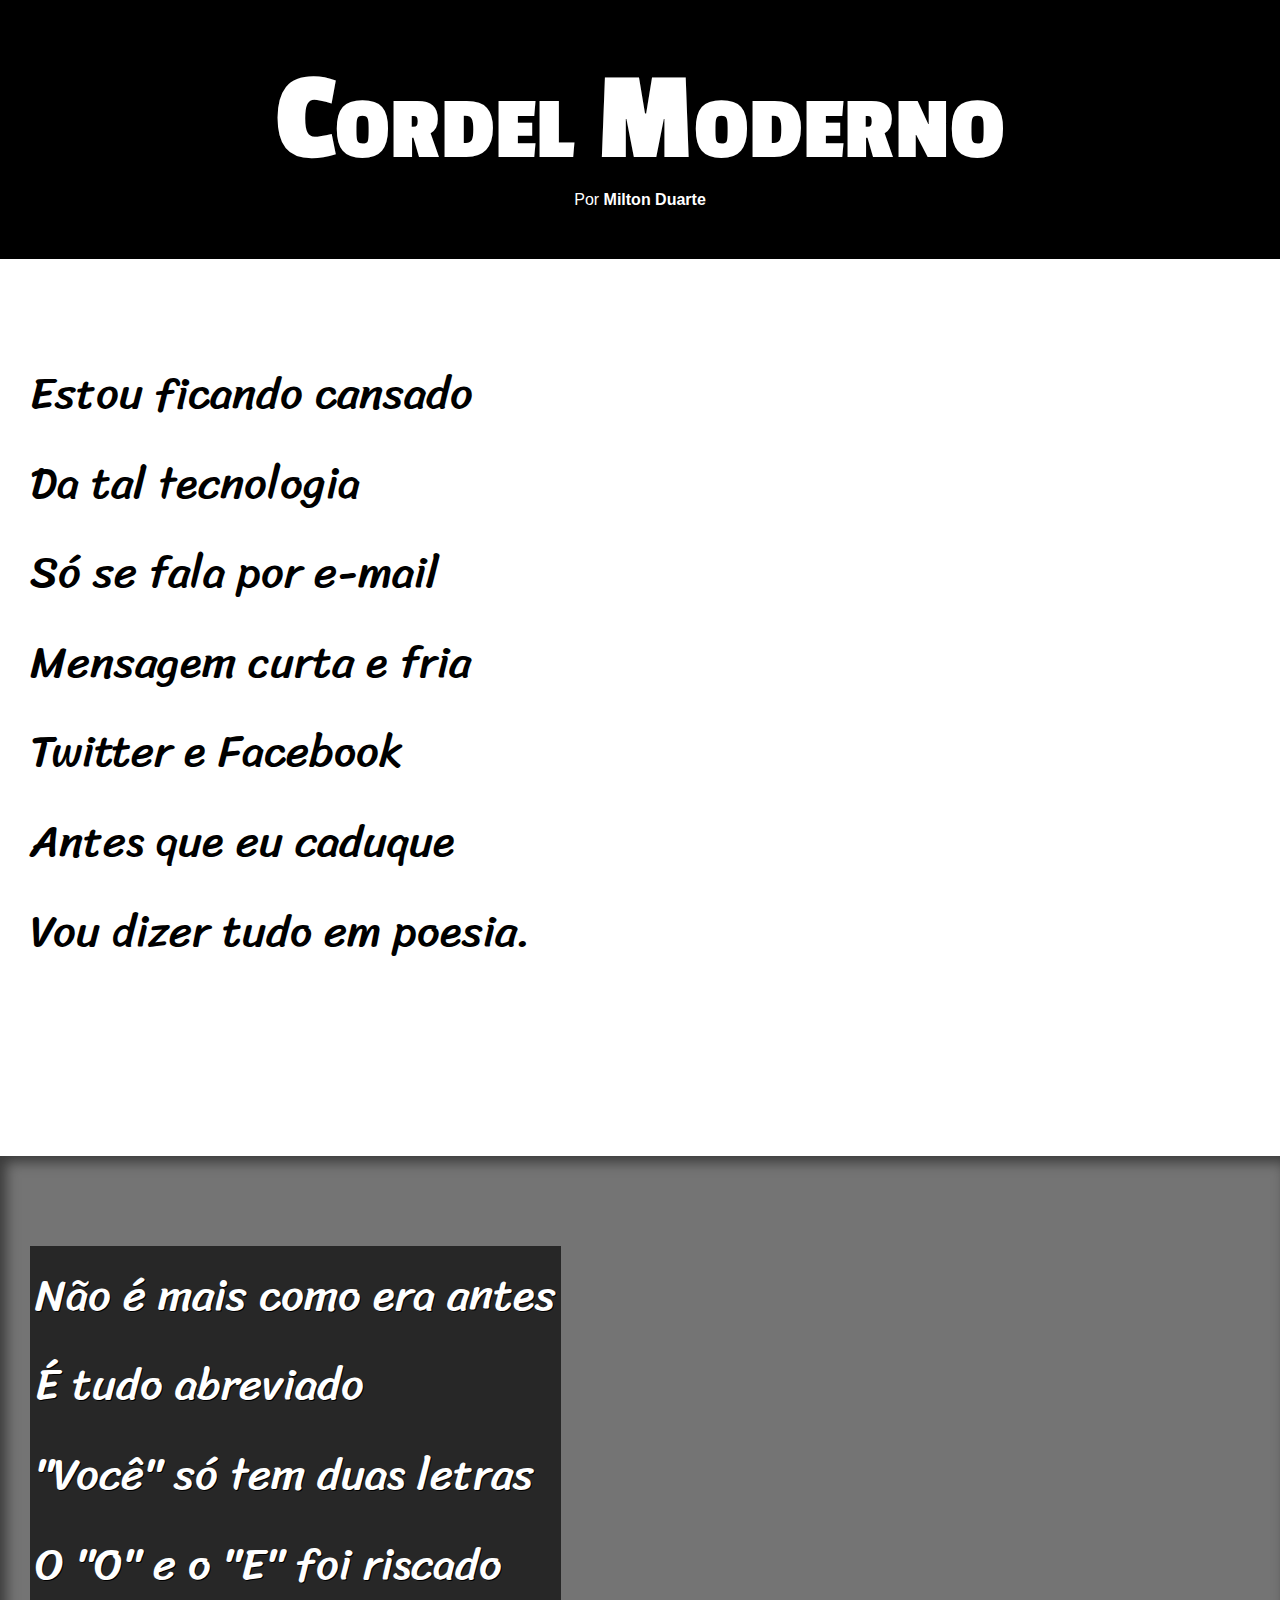
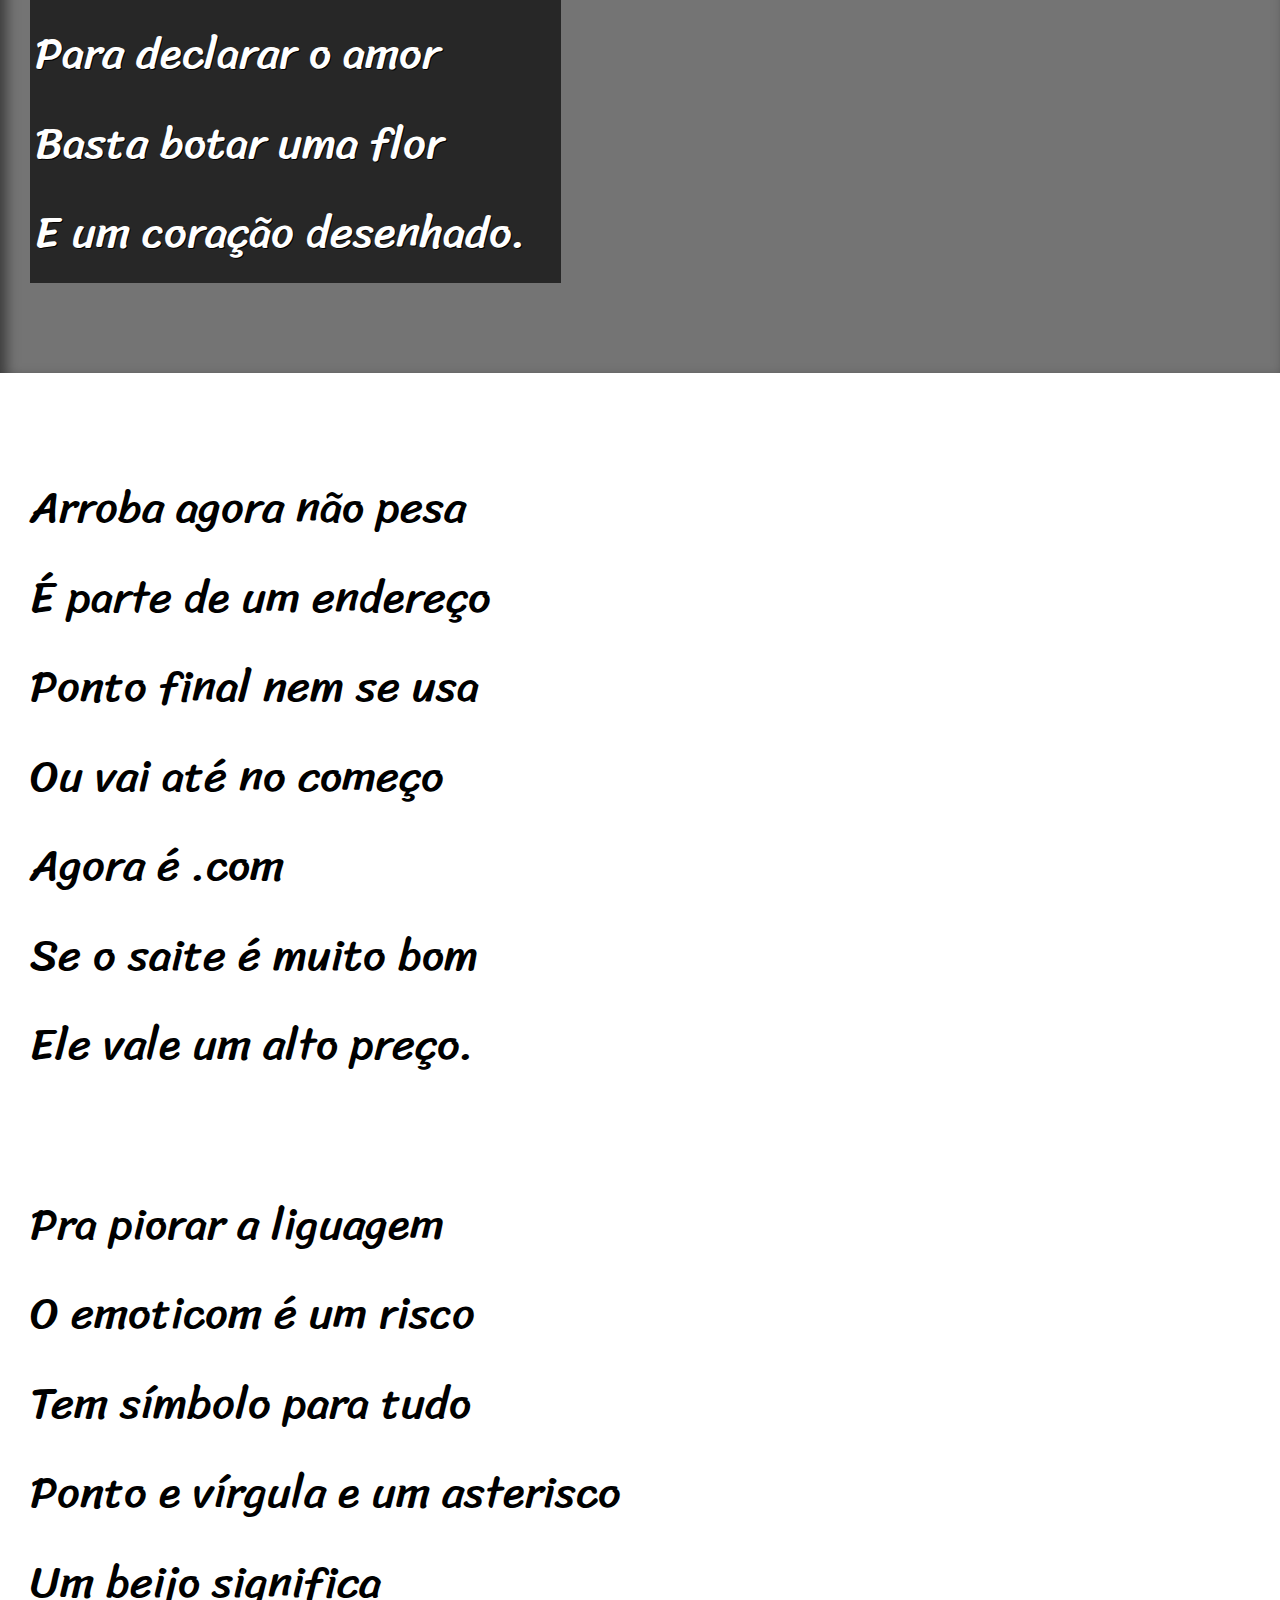
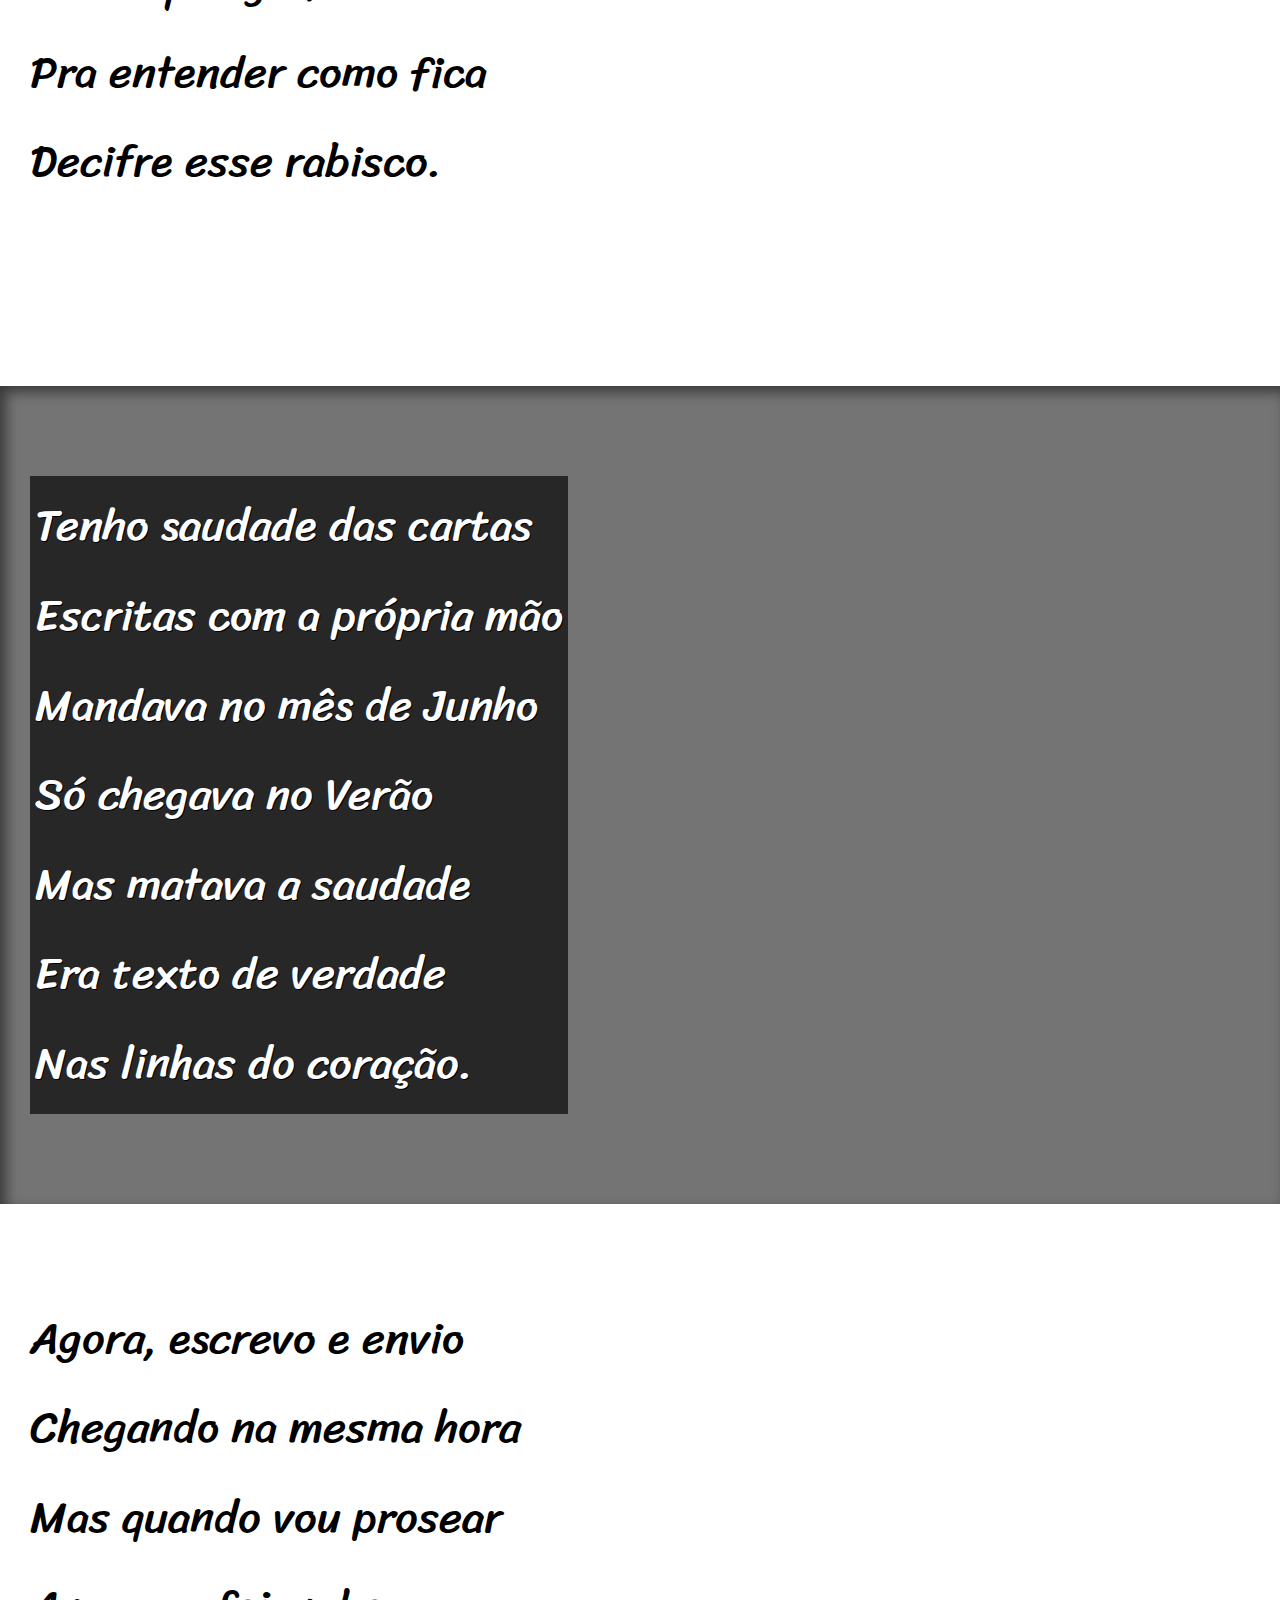
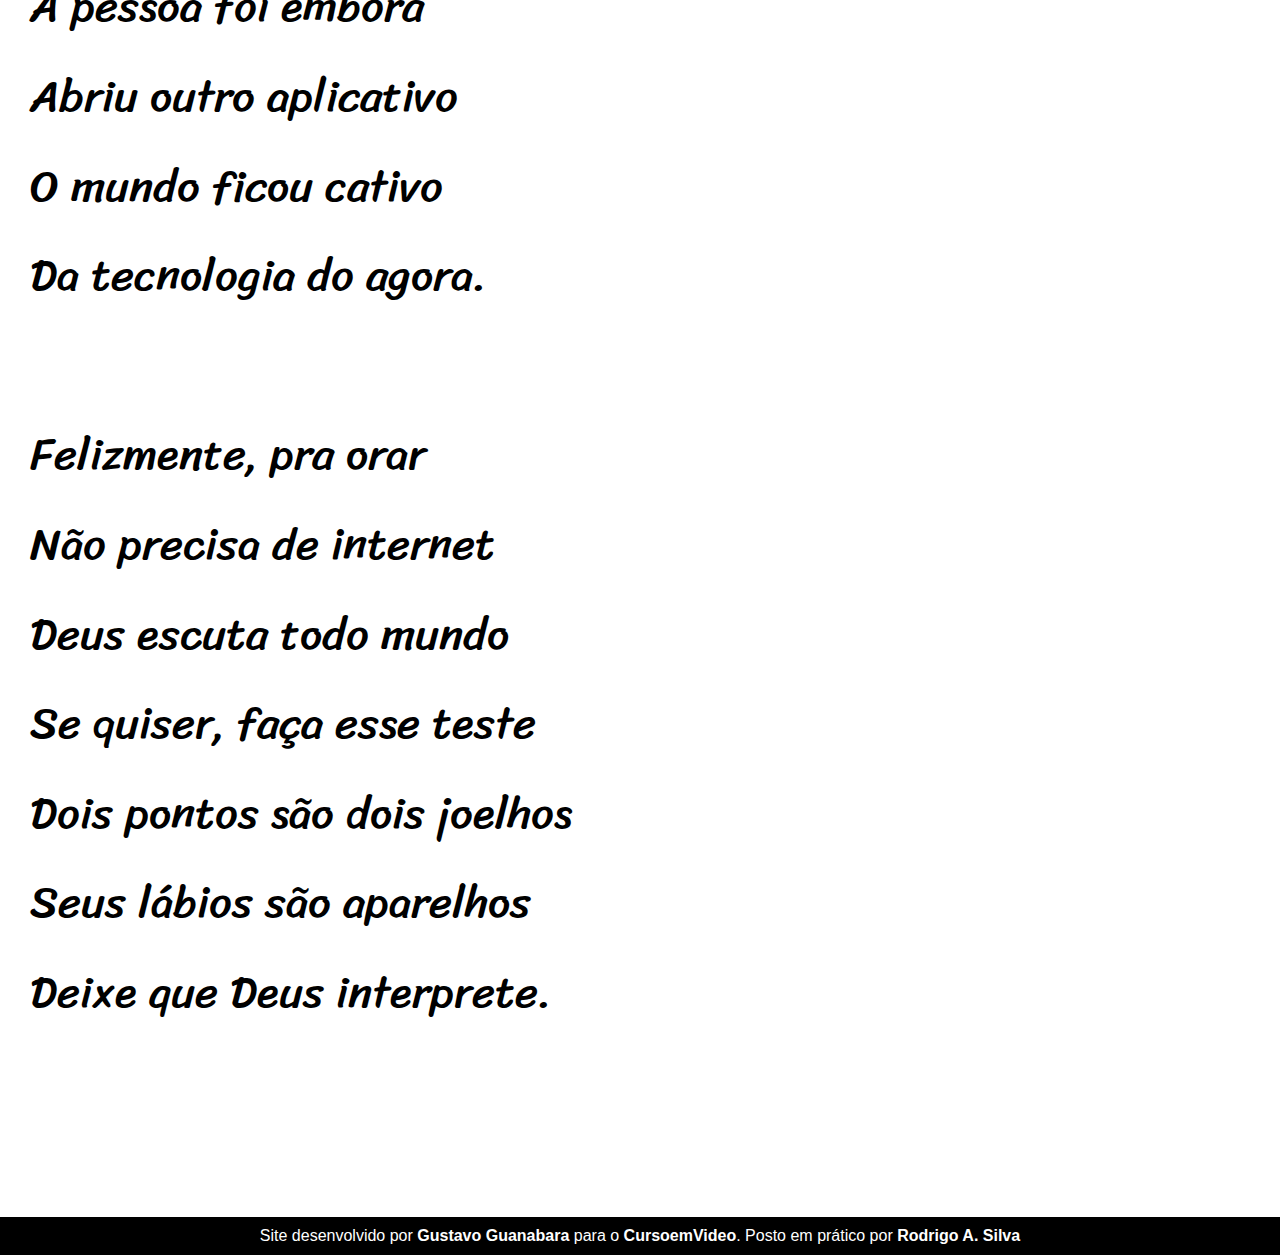
<file: index.html>
<!DOCTYPE html>
<html lang="pt-br">
<head>
    <meta charset="UTF-8">
    <meta name="viewport" content="width=device-width, initial-scale=1.0">
    <title>Cordel Moderno</title>
    <link rel="stylesheet" href="style.css">
</head>
<body>
    <header>
        <h1>Cordel Moderno</h1>

        <p>
            Por <a href="https://www.recantodasletras.com.br/poesias/3186743" target="_blank">Milton Duarte</a>
        </p>
    </header>

    <section class="normal">
        <p>
            Estou ficando cansado <br>
            Da tal tecnologia <br>
            Só se fala por e-mail <br>
            Mensagem curta e fria <br>
            Twitter e Facebook <br>
            Antes que eu caduque <br>
            Vou dizer tudo em poesia.
        </p>
    </section>

    <section class="imagem" id="img01">
        <p>
            Não é mais como era antes <br>
            É tudo abreviado <br>
            "Você" só tem duas letras <br>
            O "O" e o "E" foi riscado <br>
            Para declarar o amor <br>
            Basta botar uma flor <br>
            E um coração desenhado.
        </p>
    </section>

    <section class="normal">
        
        <p>
            Arroba agora não pesa <br>
            É parte de um endereço <br>
            Ponto final nem se usa <br>
            Ou vai até no começo <br>
            Agora é .com <br>
            Se o saite é muito bom <br>
            Ele vale um alto preço. <br>
        </p>
        <p>
            Pra piorar a liguagem <br>
            O emoticom é um risco <br>
            Tem símbolo para tudo <br>
            Ponto e vírgula e um asterisco <br>
            Um beijo significa <br>
            Pra entender como fica <br>
            Decifre esse rabisco.
        </p>
    </section>

    <section class="imagem" id="img02">
        <p>
            Tenho saudade das cartas <br>
            Escritas com a própria mão <br>
            Mandava no mês de Junho <br>
            Só chegava no Verão <br>
            Mas matava a saudade <br>
            Era texto de verdade <br>
            Nas linhas do coração.
        </p>
    </section>

    <section class="normal">
        <p>
            Agora, escrevo e envio <br>
            Chegando na mesma hora <br>
            Mas quando vou prosear <br>
            A pessoa foi embora <br>
            Abriu outro aplicativo <br>
            O mundo ficou cativo <br>
            Da tecnologia do agora.
        </p>
        <p>
            Felizmente, pra orar <br>
            Não precisa de internet <br>
            Deus escuta todo mundo <br>
            Se quiser, faça esse teste <br>
            Dois pontos são dois joelhos <br>
            Seus lábios são aparelhos <br>
            Deixe que Deus interprete.
        </p>
    </section>

    <footer>
        <p>Site desenvolvido por <a href="https://gustavoguanabara.github.io" target="_blank">Gustavo Guanabara</a> para o <a href="https://www.cursoemvideo.com/" target="_blank">CursoemVideo</a>. Posto em prático por <a href="https://github.com/Rodrigo-A-S">Rodrigo A. Silva</a></p>
    </footer>
</body>
</html>
</file>
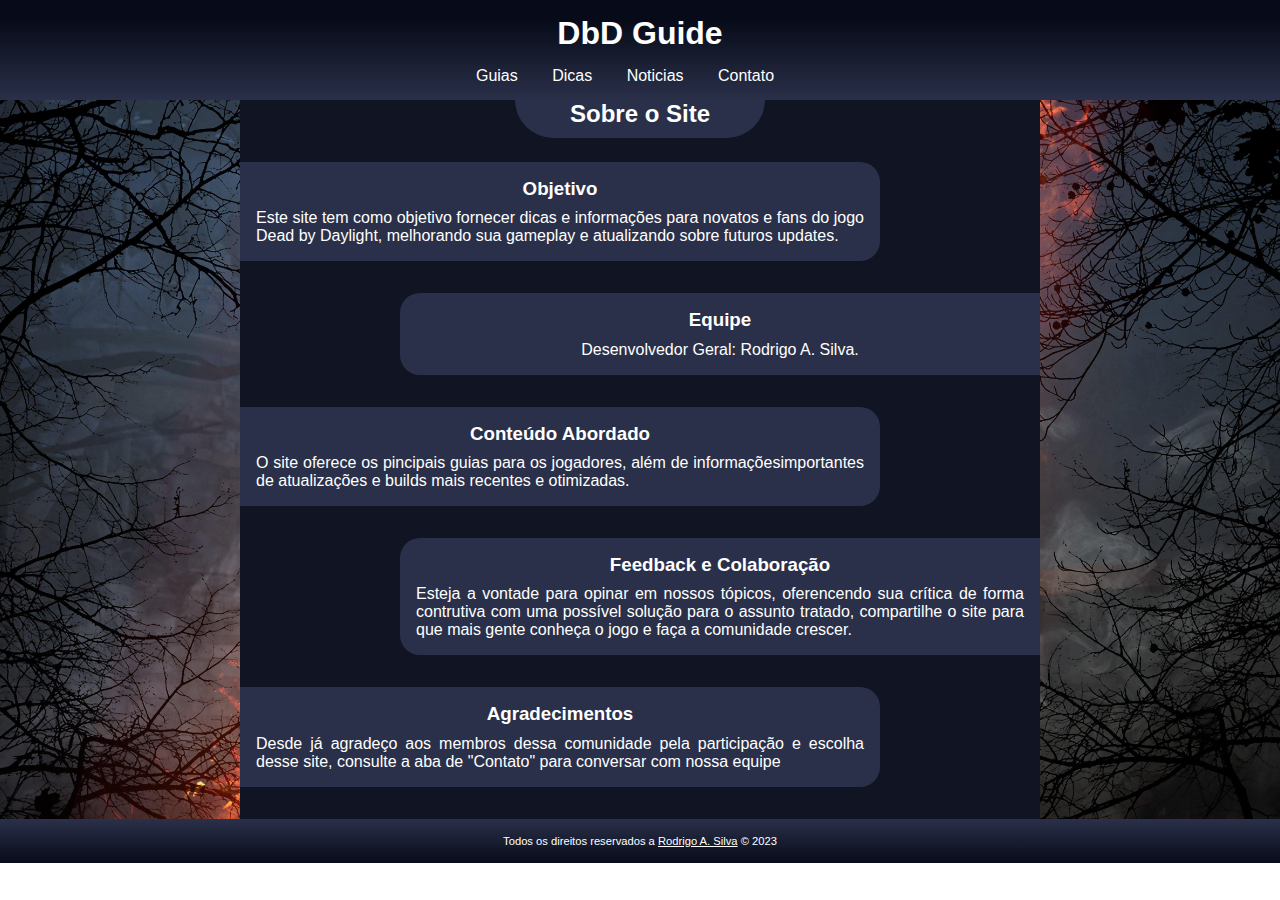
<file: HTML-CSS/DbD Guide/index.html>
<!DOCTYPE html>
<html lang="pt-br">

<head>
    <meta charset="UTF-8">
    <meta name="viewport" content="width=device-width, initial-scale=1.0">
    <title>DbD</title>
    <link rel="stylesheet" href="assets/styles/style.css">
</head>

<body>
    <header>
        <h1>DbD Guide</h1>
        <nav>
            <a href="#">Guias</a>
            <a href="#">Dicas</a>
            <a href="#">Noticias</a>
            <a href="#">Contato</a>
        </nav>
    </header>
    <main>
        <section>
                <article>
                    <h2 id="titulo">Sobre o Site</h1>

                    <div class="objetivo">
                        <h3>Objetivo</h3>
                        <p>Este site tem como objetivo fornecer dicas e informações para novatos e fans do jogo <a
                                href="https://deadbydaylight.com" target="_blank">Dead by Daylight</a>, melhorando sua
                            gameplay e atualizando sobre futuros updates.</p>
                    </div>

                    <div class="equipe">
                        <h3>Equipe</h3>
                        <p>Desenvolvedor Geral: Rodrigo A. Silva.</p>
                    </div>

                    <div class="conteudo">
                        <h3>Conteúdo Abordado</h3>
                        <p>O site oferece os pincipais guias para os jogadores, além de informaçõesimportantes de
                            atualizações e builds mais recentes e otimizadas.</p>
                    </div>

                    <div class="feedback">
                        <h3>Feedback e Colaboração</h3>
                        <p>Esteja a vontade para opinar em nossos tópicos, oferencendo sua crítica de forma contrutiva
                            com uma possível solução para o assunto tratado, compartilhe o site para que mais gente
                            conheça o jogo e faça a comunidade crescer.</p>
                    </div>

                    <div class="agradecimentos">
                        <h3>Agradecimentos</h3>
                        <p>Desde já agradeço aos membros dessa comunidade pela participação e escolha desse site,
                            consulte a aba de <a href="#">"Contato"</a> para conversar com nossa equipe</p>
                    </div>
                </article>
        </section>
    </main>

    <footer>
        <p>Todos os direitos reservados a <a href="https://rodrigo-a-s.github.io">Rodrigo A. Silva</a> &copy; 2023</p>
    </footer>
</body>

</html>
</file>
<file: style.css>
@charset "UTF-8";

@import url('https://fonts.googleapis.com/css2?family=Passion+One&display=swap');

@import url('https://fonts.googleapis.com/css2?family=Sriracha&display=swap');

:root{
    --fonte1: Verdana, Geneva, Tahoma, sans-serif;
    --fonte2: 'Passion One', cursive;
    --fonte3: 'Sriracha', cursive;
}

* {
    margin: 0px;
    padding: 0px;
    font-size: 1em;
}

html, body {
    min-height: 100%vh;
    background-color: darkgray;
    font-family: var(--fonte1);
}

header {
    background-color: black;
    color: white;
    text-align: center;
}

header > h1 {
    padding-top: 50px;
    font-variant: small-caps;
    font-family: var(--fonte2);
    font-size: 10vw;
}

header>p{
    padding-bottom: 50px;
}

header a, footer a {
    color: white;
    text-decoration: none;
    font-weight: bolder;
}

header a:hover, footer a:hover {
    text-decoration: underline;
}

section {
    padding-top: 10vh;
    padding-bottom: 10vh;
    line-height: 2em;
    padding-left: 30px;
    font-family: var(--fonte3);
    font-size: 3.5vw;
}

section>p{
    padding-bottom: 2em;
}

section.normal {
    background-color: white;
    color: black;
}

section.imagem{
    background-color: #1d1d1d60;
    color: white;
    box-shadow: inset 6px 6px 13px 0px #00000081;
    background-size: cover;
    background-attachment: fixed;
}

section.imagem>p{
    text-shadow: 1px 1px 0px black;
    display: inline-block;
    background-color: #000000a8;
    padding: 5px;
}

section#img01{
    background-image: url(imagens/background001.jpg);
    background-position: right center;
}

section#img02{
    background-image: url(imagens/background002.jpg);
}

footer {
    background-color: black;
    color: white;
    text-align: center;
    padding: 10px;
}
</file>
<file: HTML-CSS/DbD Guide/assets/styles/style.css>
@charset "UTF-8";

:root {
    --cor1: #070B19;
    --cor2: #101423;
    --cor3: #2a3049;
    --cor4: #2A2D37;
    --cor5: #4B5062;
}

* {
    margin: 0;
    padding: 0;
    color: white;
    font-family: sans-serif;
}

body {
    background-image: url(../img/dbd.jpg);
    background-position: center center;
    background-repeat: no-repeat;
    background-size: cover;
}

header {
    background-image: linear-gradient(to bottom, #070B19 20%, #2a3049);
    padding-top: 15px;
    padding-bottom: 15px;
}

header h1 {
    text-align: center;
    padding-bottom: 15px;
}

header a {
    text-decoration: none;
    margin-right: 15px;
}

nav {
    text-align: center;
}

nav a {
    margin-right: 30px;
}

nav a:hover {
    background-color: white;
    color: black;
    transition-duration: .5s;
    padding: .1em;
    border-radius: .2em;
}

main {
    text-align: center;
}

main a {
    text-decoration: none;
}

main a:hover {
    background-color: white;
    color: black;
    padding: .1em;
    border-radius: .2em;
}

h2#titulo {
    text-align: center;
    background-color: var(--cor3);
    margin: auto;
    margin-bottom: 1em;
    padding-bottom: 10px;
    border-bottom-left-radius: 500px;
    border-bottom-right-radius: 500px;
    max-width: 250px;
}

article {
    background-color: var(--cor2);
    margin: auto;
    padding-bottom: 2em;
    min-width: 390px;
    max-width: 800px;
}

article div {
    margin-top: 2em;
}

.objetivo {
    text-align: justify;
    background-color: #2a3049;
    padding: 1em;
    margin-top: 0;
    margin-right: 20%;
    border-top-right-radius: 20px;
    border-bottom-right-radius: 20px;
}

.objetivo h3 {
    text-align: center;
    margin-bottom: .5em;
}

.equipe {
    text-align: center;
    background-color: #2a3049;
    padding: 1em;
    margin-left: 20%;
    border-top-left-radius: 20px;
    border-bottom-left-radius: 20px;

}

.equipe h3 {
    text-align: center;
    margin-bottom: .5em;
}

.conteudo {
    text-align: justify;
    background-color: #2a3049;
    padding: 1em;
    margin-right: 20%;
    border-top-right-radius: 20px;
    border-bottom-right-radius: 20px;
}

.conteudo h3 {
    text-align: center;
    margin-bottom: .5em;
}

.feedback {
    text-align: justify;
    background-color: #2a3049;
    padding: 1em;
    margin-left: 20%;
    border-top-left-radius: 20px;
    border-bottom-left-radius: 20px;
}

.feedback h3 {
    text-align: center;
    margin-bottom: .5em;
}

.agradecimentos {
    text-align: justify;
    background-color: #2a3049;
    padding: 1em;
    margin-right: 20%;
    border-top-right-radius: 20px;
    border-bottom-right-radius: 20px;
}

.agradecimentos h3 {
    text-align: center;
    margin-bottom: .5em;
}

footer {
    background-image: linear-gradient(to top, #070B19, #2a3049);
    padding: 1em;
}

footer p {
    text-align: center;
    font-size: .7em;
}
</file>
